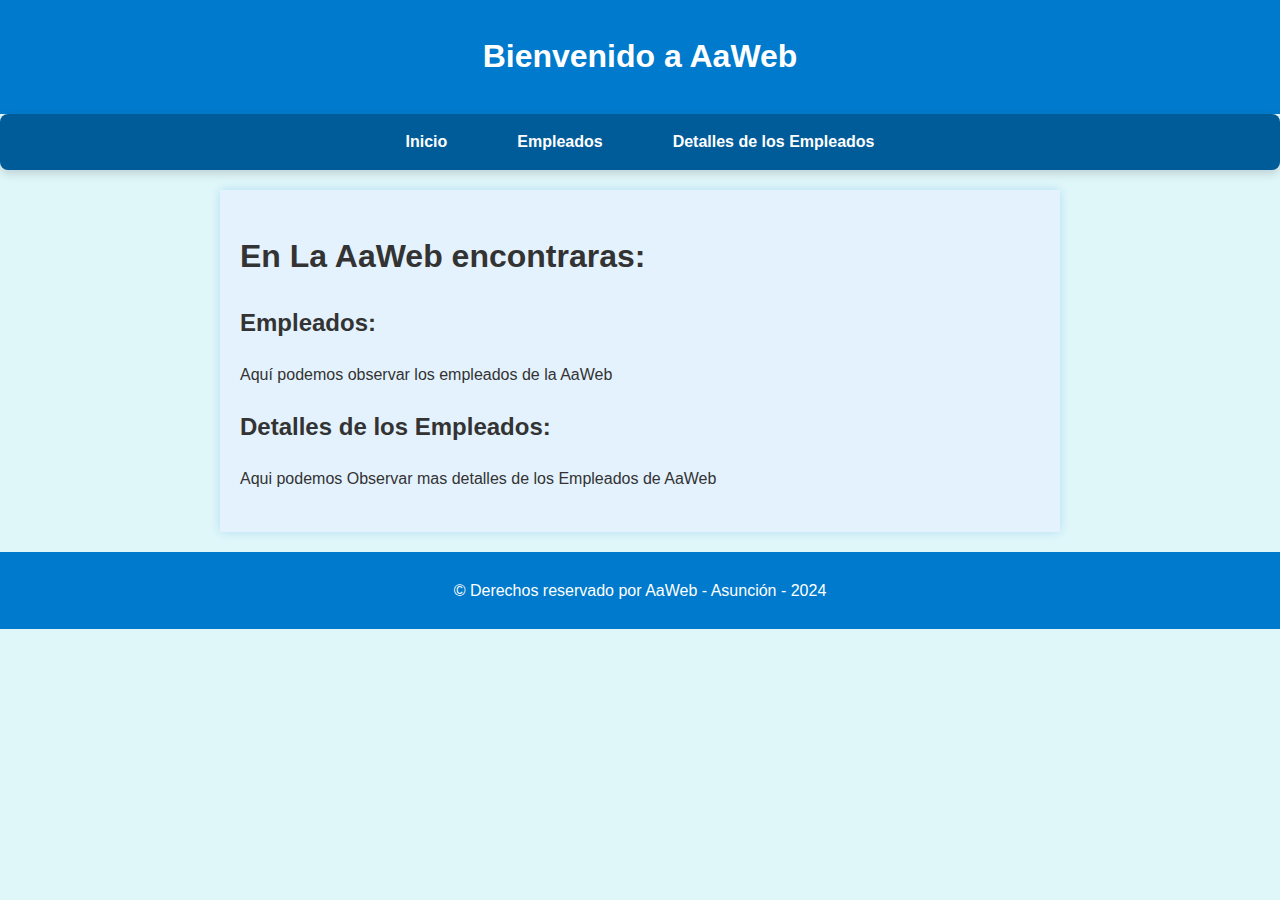
<file: index.html>
<!DOCTYPE html>
<html lang="es">

<head>
    <meta charset="UTF-8">
    <meta http-equiv="X-UA-Compatible" content="IE=edge">
    <meta name="viewport" content="width=device-width, initial-scale=1.0">
    <title>Empresa AABB S.A.</title>
    <link rel="stylesheet" href="estilos/estilos.css">

</head>

<body>
    <header>
        <h1>Bienvenido a AaWeb</h1>
    </header>
    <nav>
        <ul>
            <li><a href="index.html">Inicio</a></li>
            <li><a href="pagina1.html">Empleados</a></li>
            <li><a href="pagina2.html">Detalles de los Empleados</a></li>
        </ul>
    </nav>
    <main>
        <section id="inicio">
           
            
                <h1>En La AaWeb encontraras:</h1>
            
        </section>
        <section id="pagina1.html">
            <h2>Empleados: </h2>
            <p>Aquí podemos observar los empleados de la AaWeb</p>
        </section>
        <section id="pagina1.html">
            <h2>Detalles de los Empleados:</h2>
            <p>Aqui podemos Observar mas detalles de los Empleados de AaWeb</p>
        </section>
    </main>
    <footer>
        <p>&copy; Derechos reservado por AaWeb - Asunción - 2024</p>
    </footer>
</body>

</html>
</file>
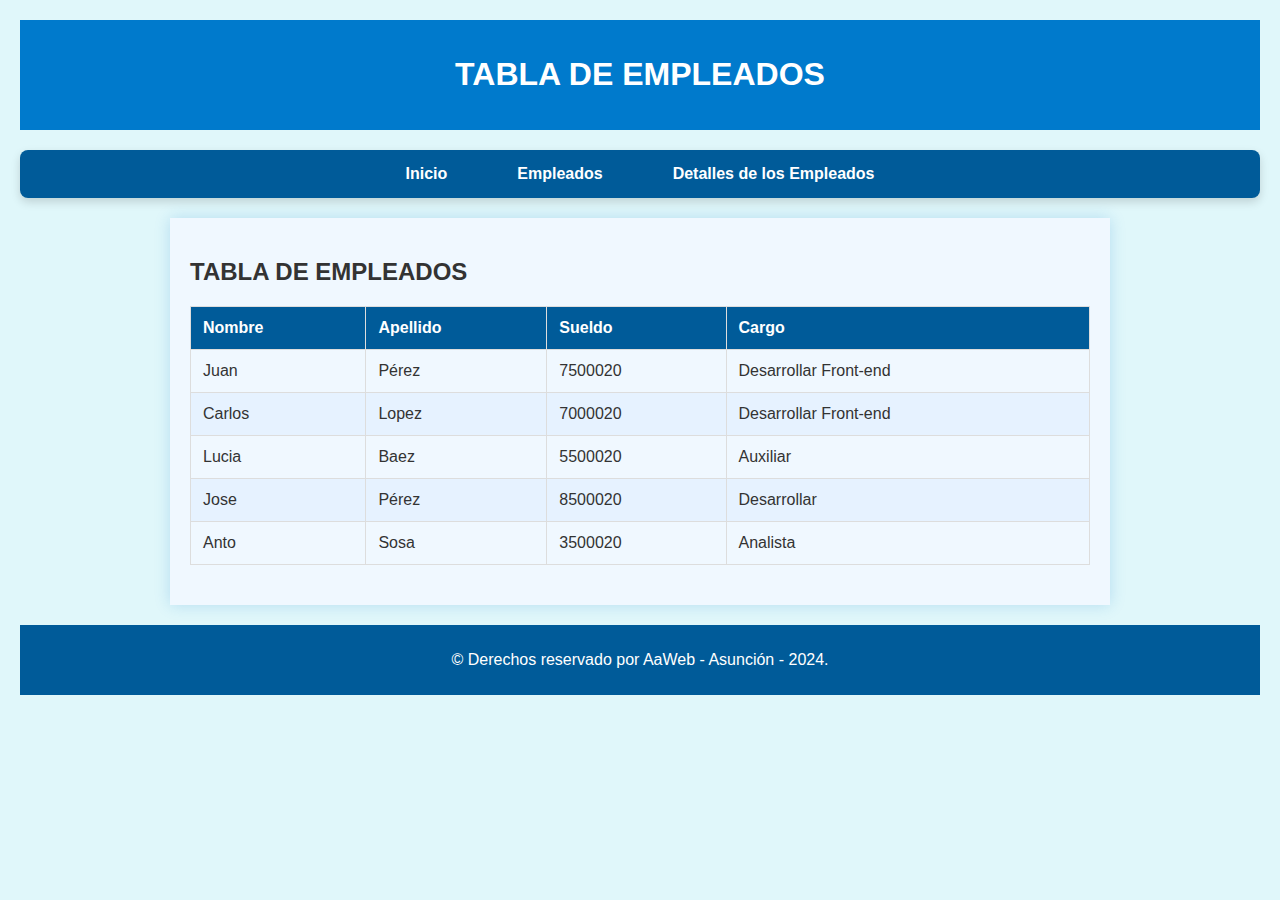
<file: pagina1.html>
<!DOCTYPE html>
<html lang="es">

<head>
    <meta charset="UTF-8">
    <meta http-equiv="X-UA-Compatible" content="IE=edge">
    <meta name="viewport" content="width=device-width, initial-scale=1.0">
    <title>Página con Tabla</title>
    <link rel="stylesheet" href="estilos/estilo_tabla.css">
</head>

<body>
    <header>
        <h1>TABLA DE EMPLEADOS</h1>
    </header>
        <nav>
            <ul class="navbar">
                <li><a href="index.html">Inicio</a></li>
            <li><a href="pagina1.html">Empleados</a></li>
            <li><a href="pagina2.html">Detalles de los Empleados</a></li>
            </ul>
        </nav>
    <main>
        <section>
            <h2>TABLA DE EMPLEADOS</h2>
            <table>
                <thead>
                    <tr>
                        <th>Nombre</th>
                        <th>Apellido</th>
                        <th>Sueldo</th>
                        <th>Cargo</th>
                    </tr>
                </thead>
                <tbody>
                    <tr>
                        <td>Juan </td>
                        <td>Pérez</td>
                        <td>7500020</td>
                        <td>Desarrollar Front-end</td>
                    </tr>
                    <tr>
                        <td>Carlos </td>
                        <td>Lopez</td>
                        <td>7000020</td>
                        <td>Desarrollar Front-end</td>
                    </tr>
                    <tr>
                        <td>Lucia </td>
                        <td>Baez</td>
                        <td>5500020</td>
                        <td>Auxiliar</td>
                    </tr>
                    <tr>
                        <td>Jose </td>
                        <td>Pérez</td>
                        <td>8500020</td>
                        <td>Desarrollar</td>
                    </tr>
                    <tr>
                        <td>Anto </td>
                        <td>Sosa</td>
                        <td>3500020</td>
                        <td>Analista</td>
                    </tr>
                </tbody>
            </table>
        </section>
    </main>
    <footer>
        <p>&copy; Derechos reservado por AaWeb - Asunción - 2024.</p>
    </footer>
</body>

</html>
</file>
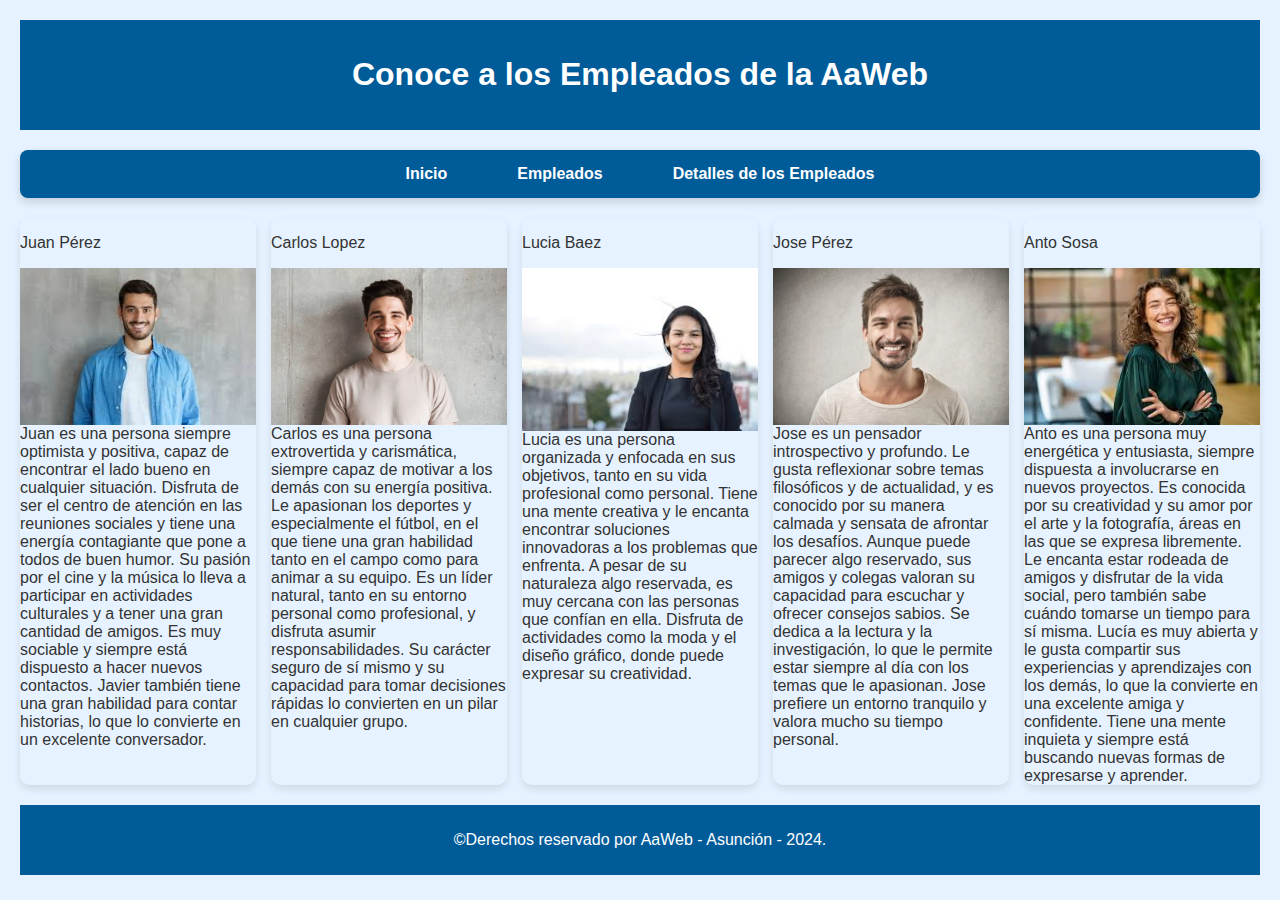
<file: pagina2.html>
<!DOCTYPE html>
<html lang="es">

<head>
    <meta charset="UTF-8">
    <meta http-equiv="X-UA-Compatible=" IE=edge">
    <meta name="viewport" content="width=device-width, initial-scale=1.0">
    <title>Galería de Imágenes</title>
    <link rel="stylesheet" href="estilos/estilo_galeria.css">
</head>

<body>
    <header>
        <h1>Conoce a los Empleados de la AaWeb</h1>
    </header>
    <nav>
        <ul class="navbar">
            <li><a href="index.html">Inicio</a></li>
            <li><a href="pagina1.html">Empleados</a></li>
            <li><a href="pagina2.html">Detalles de los Empleados</a></li>
        </ul>
    </nav>
    <main>
        <section class="galeria">
            <div class="imagen">
                <p>Juan Pérez</p>
                <img src="imagenes/imagenes_galeria/juan.jfif" alt="Juan Pérez">
                Juan es una persona siempre optimista y positiva, capaz de encontrar 
                el lado bueno en cualquier situación. Disfruta de ser el centro de atención
                en las reuniones sociales y tiene una energía contagiante que pone a todos
                de buen humor. Su pasión por el cine y la música lo lleva a participar
                en actividades culturales y a tener una gran cantidad de amigos. 
                Es muy sociable y siempre está dispuesto a hacer nuevos contactos.
                Javier también tiene una gran habilidad para contar historias, lo que lo
                 convierte en un excelente conversador.
            </div>
            <div class="imagen">
                <p>Carlos Lopez</p>
                <img src="imagenes/imagenes_galeria/carlos.jpg" alt="Carlos Lopez">
                Carlos es una persona extrovertida y carismática, 
                siempre capaz de motivar a los demás con su energía positiva.
                Le apasionan los deportes y especialmente el fútbol, 
                en el que tiene una gran habilidad tanto en el campo como para animar a su equipo.
                Es un líder natural, tanto en su entorno personal como profesional, 
                y disfruta asumir responsabilidades. Su carácter seguro de sí mismo y
                su capacidad para tomar decisiones rápidas lo convierten en un pilar 
                en cualquier grupo.
            </div>
            <div class="imagen">
                <p>Lucia Baez</p>
                <img src="imagenes/imagenes_galeria/lucia.jfif" alt="Lucia Baez">
                Lucia es una persona organizada y enfocada en sus objetivos, 
                tanto en su vida profesional como personal. Tiene una mente creativa
                 y le encanta encontrar soluciones innovadoras a los problemas que enfrenta. 
                 A pesar de su naturaleza algo reservada, es muy cercana con las personas que 
                 confían en ella. Disfruta de actividades como la moda y el diseño gráfico, 
                 donde puede expresar su creatividad.
            </div>
            <div class="imagen">
                <p>Jose Pérez</p>
                <img src="imagenes/imagenes_galeria/jose.jpg" alt="Jose Pérez">
                Jose es un pensador introspectivo y profundo. 
                Le gusta reflexionar sobre temas filosóficos y de actualidad, 
                y es conocido por su manera calmada y sensata de afrontar los desafíos. 
                Aunque puede parecer algo reservado, sus amigos y colegas valoran su capacidad
                 para escuchar y ofrecer consejos sabios. Se dedica a la lectura y la investigación,
                  lo que le permite estar siempre al día con los temas que le apasionan. 
                  Jose prefiere un entorno tranquilo y valora mucho su tiempo personal.
            </div>
            <div class="imagen">
                <p>Anto Sosa</p>
                <img src="imagenes/imagenes_galeria/anto.jfif" alt="Anto Sosa">
                Anto es una persona muy energética y entusiasta, siempre dispuesta a 
                involucrarse en nuevos proyectos. Es conocida por su creatividad y su amor 
                por el arte y la fotografía, áreas en las que se expresa libremente.
                Le encanta estar rodeada de amigos y disfrutar de la vida social, 
                pero también sabe cuándo tomarse un tiempo para sí misma. Lucía es muy 
                abierta y le gusta compartir sus experiencias y aprendizajes con los demás, 
                lo que la convierte en una excelente amiga y confidente. Tiene una mente 
                inquieta y siempre está buscando nuevas formas de expresarse y aprender.
            </div>
        </section>
    </main>
    <footer>
        <p>&copy;Derechos reservado por AaWeb - Asunción - 2024.</p>
    </footer>
</body>

</html>
</file>
<file: estilos/estilos.css>
body {
    font-family: Arial, sans-serif;
    line-height: 1.6;
    margin: 0;
    padding: 0;
    background-color: #e0f7fa; /* Azul claro como color de fondo */
    color: #333;
}

header {
    background: #007acc; /* Azul intenso */
    color: #fff;
    padding: 10px 20px;
    text-align: center;
}

nav {
    background: #005b99; /* Azul medio */
    padding: 15px 20px; /* Espaciado más amplio */
    border-radius: 8px; /* Bordes redondeados */
    box-shadow: 0 4px 10px rgba(0, 0, 0, 0.15); /* Sombra sutil */
    margin-bottom: 20px;
    transition: background-color 0.3s ease; /* Transición suave de fondo */
}

nav:hover {
    background-color: #004a80; /* Fondo más oscuro al pasar el ratón sobre la barra */
}

nav ul {
    list-style: none;
    display: flex;
    justify-content: center;
    padding: 0;
    margin: 0;
}

nav ul li {
    margin: 0 20px; /* Mayor espacio entre los elementos */
}

nav a {
    color: #fff;
    text-decoration: none;
    font-size: 16px; /* Tamaño de fuente más grande */
    font-weight: bold; /* Enlaces en negrita */
    padding: 8px 15px; /* Espaciado en los enlaces */
    border-radius: 5px; /* Bordes redondeados en los enlaces */
    background-color: transparent; /* Sin fondo inicialmente */
    transition: all 0.3s ease; /* Transición para hover */
}

nav a:hover {
    background-color: #3399ff; /* Azul claro al pasar el ratón */
    color: #fff; /* Mantener el color blanco del texto */
    transform: scale(1.1); /* Efecto de agrandamiento en hover */
    box-shadow: 0 4px 10px rgba(0, 0, 0, 0.2); /* Sombra al hacer hover */
}

nav a:active {
    background-color: #007acc; /* Azul más oscuro cuando se hace clic */
    transform: scale(0.98); /* Efecto de presionado */
}

nav a:focus {
    outline: 3px solid #ffcc00; /* Resalta el enlace al recibir el foco */
}


main {
    padding: 20px;
    background: #e3f2fd; /* Azul muy claro para el fondo del contenido */
    margin: 20px auto;
    max-width: 800px;
    box-shadow: 0 0 10px rgba(0, 122, 204, 0.2); /* Sombra en azul suave */
}

section {
    margin-bottom: 20px;
}

footer {
    text-align: center;
    padding: 10px;
    background: #007acc; /* Mismo azul intenso que el encabezado */
    color: #fff;
}
</file>
<file: estilos/estilo_tabla.css>
body {
    font-family: Arial, sans-serif;
    background-color: #e0f7fa; /* Azul muy claro como fondo */
    color: #333;
    margin: 0;
    padding: 20px;
}

header {
    text-align: center;
    background-color: #007acc; /* Azul intenso para el encabezado */
    color: #fff;
    padding: 15px 0;
    margin-bottom: 20px;
}

main {
    background-color: #f0f8ff; /* Azul claro para el fondo de la sección principal */
    padding: 20px;
    box-shadow: 0 0 15px rgba(0, 122, 204, 0.2); /* Sombra en azul claro */
    max-width: 900px;
    margin: 0 auto;
}

table {
    width: 100%;
    border-collapse: collapse;
    margin: 20px 0;
    font-size: 16px;
    text-align: left;
}

thead {
    background-color: #005b99; /* Azul oscuro para la cabecera de la tabla */
    color: #fff;
}

th,
td {
    border: 1px solid #ddd;
    padding: 12px;
}

tr:nth-child(even) {
    background-color: #e6f2ff; /* Azul claro en filas pares */
}

tr:hover {
    background-color: #d0ebff; /* Azul más claro al pasar el ratón */
}

footer {
    text-align: center;
    padding: 10px;
    background-color: #005b99; /* Azul oscuro como el encabezado */
    color: #fff;
    margin-top: 20px;
}

nav {
    background: #005b99; /* Azul medio */
    padding: 15px 20px; /* Espaciado más amplio */
    border-radius: 8px; /* Bordes redondeados */
    box-shadow: 0 4px 10px rgba(0, 0, 0, 0.15); /* Sombra sutil */
    margin-bottom: 20px;
    transition: background-color 0.3s ease; /* Transición suave de fondo */
}

nav:hover {
    background-color: #004a80; /* Fondo más oscuro al pasar el ratón sobre la barra */
}

nav ul {
    list-style: none;
    display: flex;
    justify-content: center;
    padding: 0;
    margin: 0;
}

nav ul li {
    margin: 0 20px; /* Mayor espacio entre los elementos */
}

nav a {
    color: #fff;
    text-decoration: none;
    font-size: 16px; /* Tamaño de fuente más grande */
    font-weight: bold; /* Enlaces en negrita */
    padding: 8px 15px; /* Espaciado en los enlaces */
    border-radius: 5px; /* Bordes redondeados en los enlaces */
    background-color: transparent; /* Sin fondo inicialmente */
    transition: all 0.3s ease; /* Transición para hover */
}

nav a:hover {
    background-color: #3399ff; /* Azul claro al pasar el ratón */
    color: #fff; /* Mantener el color blanco del texto */
    transform: scale(1.1); /* Efecto de agrandamiento en hover */
    box-shadow: 0 4px 10px rgba(0, 0, 0, 0.2); /* Sombra al hacer hover */
}

nav a:active {
    background-color: #007acc; /* Azul más oscuro cuando se hace clic */
    transform: scale(0.98); /* Efecto de presionado */
}

nav a:focus {
    outline: 3px solid #ffcc00; /* Resalta el enlace al recibir el foco */
}
</file>
<file: estilos/estilo_galeria.css>
body {
    font-family: Arial, sans-serif;
    background-color: #e6f2ff; /* Azul claro como fondo */
    color: #333;
    margin: 0;
    padding: 20px;
}

header {
    text-align: center;
    background-color: #005b99; /* Azul oscuro para el encabezado */
    color: #fff;
    padding: 15px 0;
    margin-bottom: 20px;
}

nav {
    background: #005b99; /* Azul medio */
    padding: 15px 20px; /* Espaciado más amplio */
    border-radius: 8px; /* Bordes redondeados */
    box-shadow: 0 4px 10px rgba(0, 0, 0, 0.15); /* Sombra sutil */
    margin-bottom: 20px;
    transition: background-color 0.3s ease; /* Transición suave de fondo */
}

nav:hover {
    background-color: #004a80; /* Fondo más oscuro al pasar el ratón sobre la barra */
}

nav ul {
    list-style: none;
    display: flex;
    justify-content: center;
    padding: 0;
    margin: 0;
}

nav ul li {
    margin: 0 20px; /* Mayor espacio entre los elementos */
}

nav a {
    color: #fff;
    text-decoration: none;
    font-size: 16px; /* Tamaño de fuente más grande */
    font-weight: bold; /* Enlaces en negrita */
    padding: 8px 15px; /* Espaciado en los enlaces */
    border-radius: 5px; /* Bordes redondeados en los enlaces */
    background-color: transparent; /* Sin fondo inicialmente */
    transition: all 0.3s ease; /* Transición para hover */
}

nav a:hover {
    background-color: #3399ff; /* Azul claro al pasar el ratón */
    color: #fff; /* Mantener el color blanco del texto */
    transform: scale(1.1); /* Efecto de agrandamiento en hover */
    box-shadow: 0 4px 10px rgba(0, 0, 0, 0.2); /* Sombra al hacer hover */
}

nav a:active {
    background-color: #007acc; /* Azul más oscuro cuando se hace clic */
    transform: scale(0.98); /* Efecto de presionado */
}

nav a:focus {
    outline: 3px solid #ffcc00; /* Resalta el enlace al recibir el foco */
}

.galeria {
    display: grid;
    grid-template-columns: repeat(auto-fit, minmax(200px, 1fr));
    gap: 15px;
}

.imagen {
    overflow: hidden;
    border-radius: 10px;
    box-shadow: 0 4px 8px rgba(0, 0, 0, 0.1);
}

.imagen img {
    width: 100%;
    display: block;
    transition: transform 0.3s;
}

.imagen img:hover {
    transform: scale(1.05);
}

footer {
    text-align: center;
    padding: 10px;
    background-color: #005b99; /* Mismo azul oscuro que el encabezado */
    color: #fff;
    margin-top: 20px;
}
</file>
